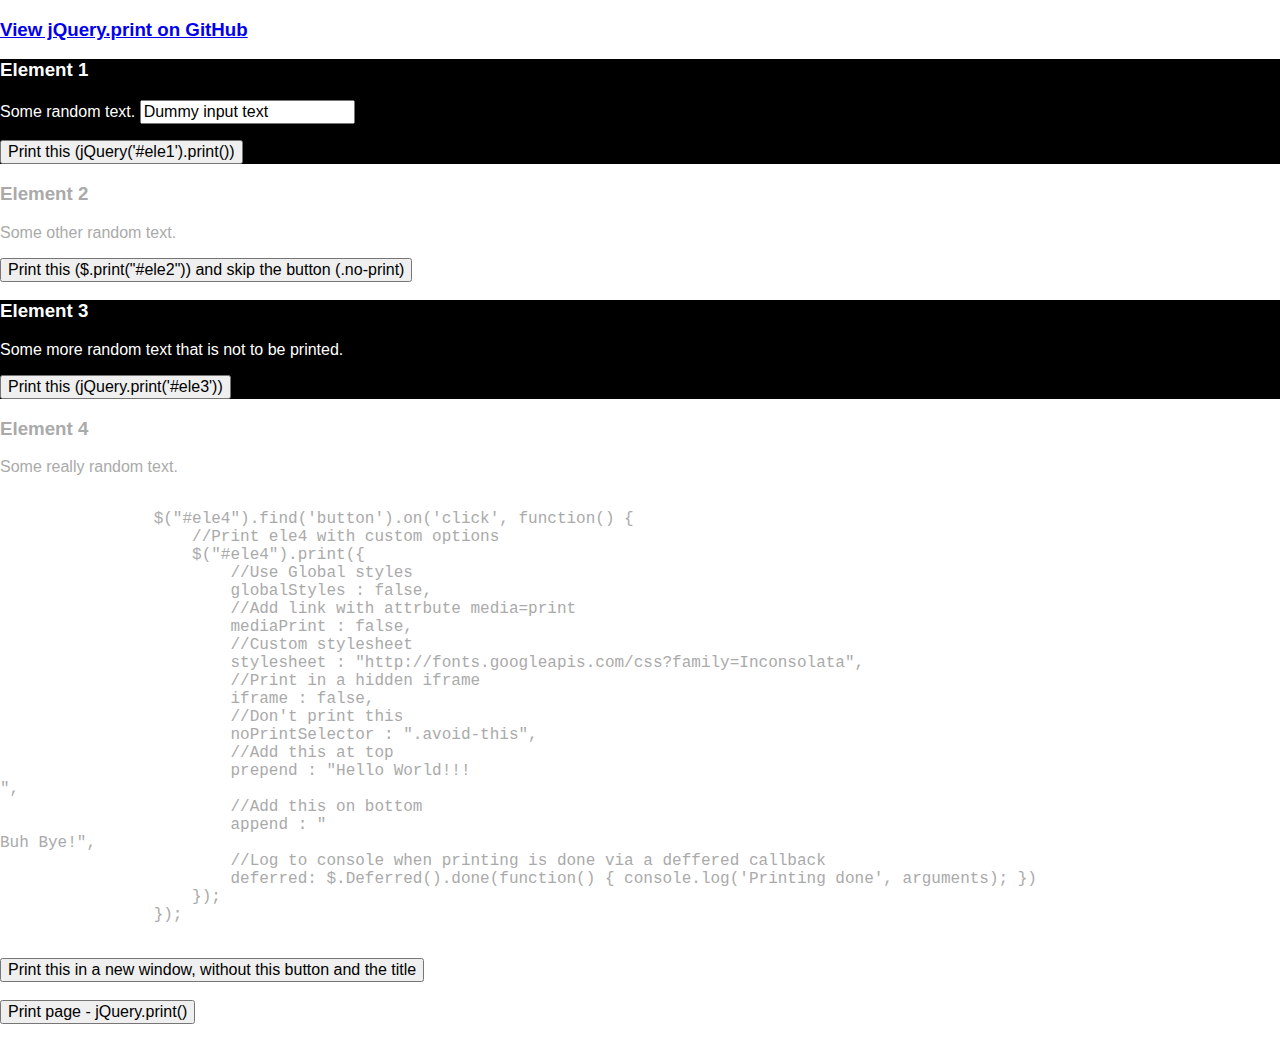
<file: jQuery-Plugin-To-Print-Any-Part-Of-Your-Page-Print/jQuery-Plugin-To-Print-Any-Part-Of-Your-Page-Print/demo/index.html>
<!DOCTYPE html>
<!--[if lt IE 7]>      <html class="no-js lt-ie9 lt-ie8 lt-ie7"> <![endif]-->
<!--[if IE 7]>         <html class="no-js lt-ie9 lt-ie8"> <![endif]-->
<!--[if IE 8]>         <html class="no-js lt-ie9"> <![endif]-->
<!--[if gt IE 8]><!-->
<html class="no-js">
    <!--<![endif]-->
    <head>
        <meta charset="utf-8">
        <meta http-equiv="X-UA-Compatible" content="IE=edge,chrome=1">
        <title>jQuery.Print</title>
        <meta name="description" content="jQuery.print is a plugin for printing specific parts of a page">
        <meta name="viewport" content="width=device-width">
        <link rel="stylesheet" href="css/normalize.min.css">
        <style type='text/css'>
        .a {
            background: black;
            color: white;
        }
        .b {
            color: #aaa;
        }
        </style>
        <!--[if lt IE 9]>
        <script src="js/vendor/html5-3.6-respond-1.1.0.min.js"></script>
        <![endif]-->
    </head>
    <body>
        <!--[if lt IE 9]>
            <p class="chromeframe">You are using an <strong>outdated</strong> browser. Please <a href="http://browsehappy.com/">upgrade your browser</a> or <a href="http://www.google.com/chromeframe/?redirect=true">activate Google Chrome Frame</a> to improve your experience.</p>
        <![endif]-->
        <h3><a href="https://github.com/DoersGuild/jQuery.print" id="view-on-github" class="btn"><span>View jQuery.print on GitHub</span></a></h3>
        <div id="content_holder">
            <div id="ele1" class="a">
                <h3>Element 1</h3>
                <p>
                Some random text.
                <input type="text" value="Dummy input text" />
                </p>
                <button class="print-link no-print" onclick="jQuery('#ele1').print()">
                Print this (jQuery('#ele1').print())
                </button>
            </div>
            <div id="ele2" class="b">
                <h3>Element 2</h3>
                <p>
                Some other random text.
                </p>
                <button class="print-link no-print">
                Print this ($.print("#ele2")) and skip the button (.no-print)
                </button>
            </div>
            <div id="ele3" class="a">
                <h3>Element 3</h3>
                <p class="no-print">
                Some more random text that is not to be printed.
                </p>
                <button class="print-link" onclick="jQuery.print('#ele3')">
                Print this (jQuery.print('#ele3'))
                </button>
            </div>
            <div id="ele4" class="b">
                <h3 class='avoid-this'>Element 4</h3>
                <p>
                Some really random text.
                </p>
                <pre><code>
                $("#ele4").find('button').on('click', function() {
                    //Print ele4 with custom options
                    $("#ele4").print({
                        //Use Global styles
                        globalStyles : false,
                        //Add link with attrbute media=print
                        mediaPrint : false,
                        //Custom stylesheet
                        stylesheet : "http://fonts.googleapis.com/css?family=Inconsolata",
                        //Print in a hidden iframe
                        iframe : false,
                        //Don't print this
                        noPrintSelector : ".avoid-this",
                        //Add this at top
                        prepend : "Hello World!!!<br/>",
                        //Add this on bottom
                        append : "<br/>Buh Bye!",
                        //Log to console when printing is done via a deffered callback
                        deferred: $.Deferred().done(function() { console.log('Printing done', arguments); })
                    });
                });
                </code></pre>
                <button class="print-link avoid-this">
                Print this in a new window, without this button and the title
                </button>
            </div>
            <br/>
            <button class="print-link" onclick="jQuery.print()">
            Print page - jQuery.print()
            </button>
        </div>
        <script src="https://ajax.googleapis.com/ajax/libs/jquery/3.1.1/jquery.min.js"></script>
        <script>
        window.jQuery || document.write('<script src="../bower_components/jquery/dist/jquery.min.js"><\/script>')
        </script>
        <script src="../jQuery.print.js"></script>
        <script type='text/javascript'>
        //<![CDATA[
        jQuery(function($) { 'use strict';
            $("#ele2").find('.print-link').on('click', function() {
                //Print ele2 with default options
                $.print("#ele2");
            });
            $("#ele4").find('button').on('click', function() {
                //Print ele4 with custom options
                $("#ele4").print({
                    //Use Global styles
                    globalStyles : false,
                    //Add link with attrbute media=print
                    mediaPrint : false,
                    //Custom stylesheet
                    stylesheet : "http://fonts.googleapis.com/css?family=Inconsolata",
                    //Print in a hidden iframe
                    iframe : false,
                    //Don't print this
                    noPrintSelector : ".avoid-this",
                    //Add this at top
                    prepend : "Hello World!!!<br/>",
                    //Add this on bottom
                    append : "<br/>Buh Bye!",
                    //Log to console when printing is done via a deffered callback
                    deferred: $.Deferred().done(function() { console.log('Printing done', arguments); })
                });
            });
            // Fork https://github.com/sathvikp/jQuery.print for the full list of options
        });
        //]]>
        </script>
    </body>
</html>
</file>
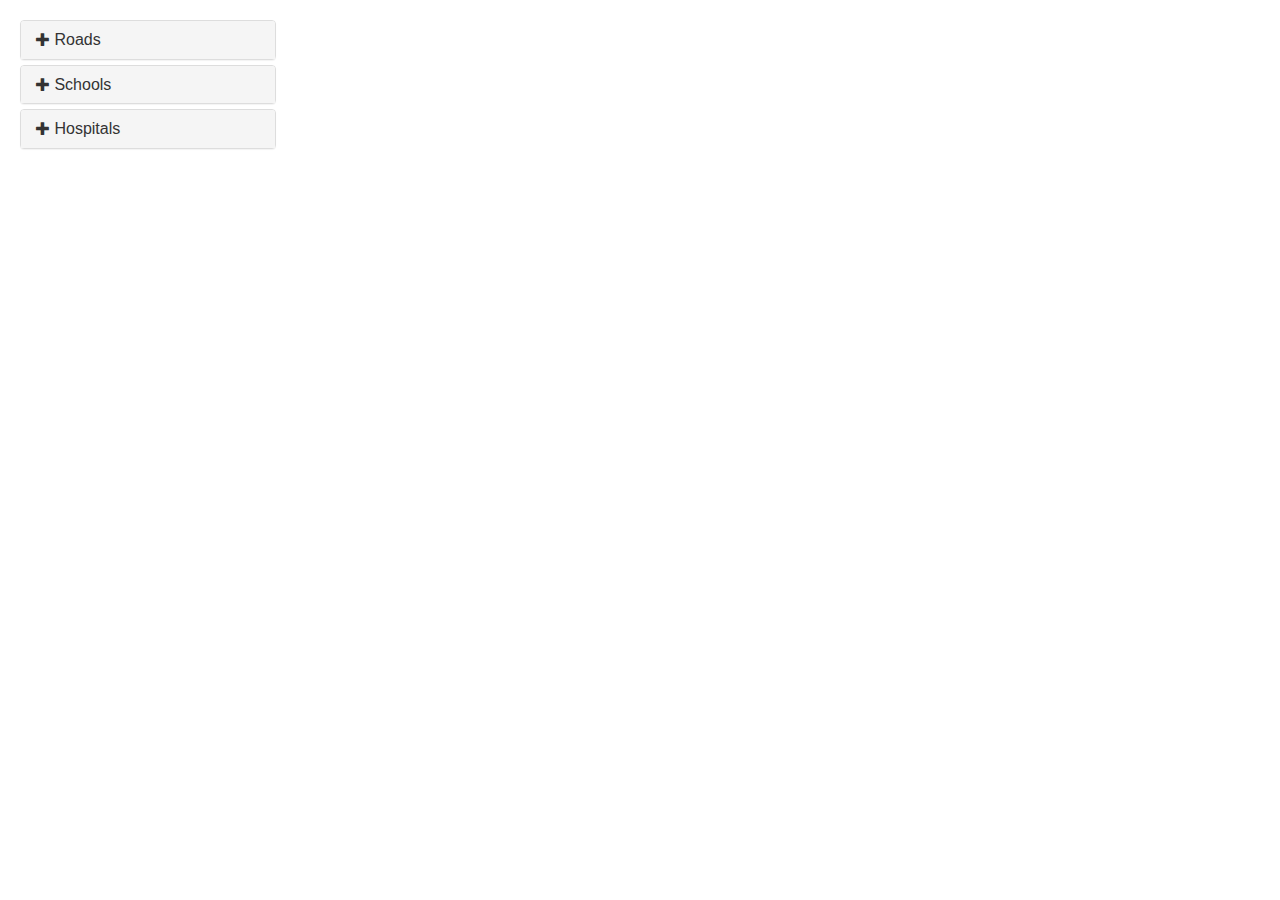
<file: datacatalogue.html>
<!DOCTYPE html>
<html lang="en">
<head>
<meta charset="utf-8">
<meta http-equiv="X-UA-Compatible" content="IE=edge">
<meta name="viewport" content="width=device-width, initial-scale=1">
<title>Example of Bootstrap 3 Accordion with Plus/Minus Icon</title>
<link rel="stylesheet" href="https://maxcdn.bootstrapcdn.com/bootstrap/3.3.7/css/bootstrap.min.css">
<script src="https://ajax.googleapis.com/ajax/libs/jquery/1.12.4/jquery.min.js"></script>
<script src="https://maxcdn.bootstrapcdn.com/bootstrap/3.3.7/js/bootstrap.min.js"></script>
<style type="text/css">
    .bs-example{
    	margin: 20px;
    }
    .panel-title .glyphicon{
        font-size: 14px;
    }
</style>
<script>
    $(document).ready(function(){
        // Add minus icon for collapse element which is open by default
        $(".collapse.in").each(function(){
        	$(this).siblings(".panel-heading").find(".glyphicon").addClass("glyphicon-minus").removeClass("glyphicon-plus");
        });

        // Toggle plus minus icon on show hide of collapse element
        $(".collapse").on('show.bs.collapse', function(){
        	$(this).parent().find(".glyphicon").removeClass("glyphicon-plus").addClass("glyphicon-minus");
        }).on('hide.bs.collapse', function(){
        	$(this).parent().find(".glyphicon").removeClass("glyphicon-minus").addClass("glyphicon-plus");
        });
    });
</script>
</head>
<body>
<div class="bs-example" style="width:20%;">
    <div class="panel-group" id="accordion">
        <div class="panel panel-default">
            <div class="panel-heading">
                <h4 class="panel-title">
                    <a data-toggle="collapse" data-parent="#accordion" href="#collapseOne">
                      <span class="glyphicon glyphicon-plus"></span>
                      Roads
                    </a>
                </h4>
            </div>

            <div id="collapseOne" class="panel-collapse collapse">
              <div class="panel-body">
                  <p>The information and methods of breaking categories of school types below.
                    <a href="https://www.tutorialrepublic.com/css-tutorial/" target="_blank">Learn more.</a>
                  </p>
              </div>
              <ul class="list-group collapse in" id="menuPanelListGroup">
                  <li class="list-group-item librePanelListGroupItem">
                      <a data-toggle="collapse" href="#menuPanelSubListGroup1">
                          <span>By Hierarchy</span>
                          <b class="pull-right glyphicon glyphicon-chevron-right"></b>
                      </a>
                      <ul id="menuPanelSubListGroup1" class="collapse librePanelSubListGroupItem">
                          <li class="list-group-item librePanelListGroupItem">
                            <div class="checkbox">
                              <input id="roads1" type="checkbox" value="">Primary Roads
                            </div>
                          </li>
                          <li class="list-group-item librePanelListGroupItem">
                            <div class="checkbox">
                              <input id="roads2" type="checkbox" value="">Secondary Roads
                            </div>
                          </li>
                          <li class="list-group-item librePanelListGroupItem">
                            <div class="checkbox">
                              <input id="hospitals" type="checkbox" value="">Hospitals
                            </div>
                          </li>
                      </ul>
                  </li>

                  <li class="list-group-item librePanelListGroupItem">
                      <a data-toggle="collapse" href="#menuPanelSubListGroup2">
                        <span>By Condition</span>
                        <b class="pull-right glyphicon glyphicon-chevron-right"></b>
                      </a>
                      <ul id="menuPanelSubListGroup2" class="collapse librePanelSubListGroupItem">
                          <li class="list-group-item librePanelListGroupItem">
                            <div class="checkbox">
                              <input id="roads3" type="checkbox" value="">Paved Roads
                            </div>
                          </li>
                          <li class="list-group-item librePanelListGroupItem">
                            <div class="checkbox">
                              <input id="roads4" type="checkbox" value="">Unpaved Roads
                            </div>
                          </li>
                          <li class="list-group-item librePanelListGroupItem">
                              <div class="checkbox">
                                <input id="roads5" type="checkbox" value="">Dirt Roads
                              </div>
                          </li>
                      </ul>
                  </li>
              </ul>
            </div>

        </div>
        <div class="panel panel-default">
            <div class="panel-heading">
                <h4 class="panel-title">
                    <a data-toggle="collapse" data-parent="#accordion" href="#collapseTwo">
                      <span class="glyphicon glyphicon-plus"></span>
                      Schools
                    </a>
                </h4>
            </div>
            <div id="collapseTwo" class="panel-collapse collapse">
                <div class="panel-body">
                    <p>The information and methods of breaking categories of school types below.
                      <a href="https://www.tutorialrepublic.com/css-tutorial/" target="_blank">Learn more.</a>
                    </p>
                </div>
                <ul class="list-group collapse in" id="menuPanelListGroup">
                    <li class="list-group-item librePanelListGroupItem">
                        <a data-toggle="collapse" href="#menuPanelSubListGroup3">
                            <span>By Hierarchy</span>
                            <b class="pull-right glyphicon glyphicon-chevron-right"></b>
                        </a>
                        <ul id="menuPanelSubListGroup3" class="collapse librePanelSubListGroupItem">
                            <li class="list-group-item librePanelListGroupItem">
                              <div class="checkbox">
                                <input id="schools1" type="checkbox" value="">Primary Schools
                              </div>
                            </li>
                            <li class="list-group-item librePanelListGroupItem">
                              <div class="checkbox">
                                <input id="schools2" type="checkbox" value="">Middle Schools
                              </div>
                            </li>
                            <li class="list-group-item librePanelListGroupItem">
                              <div class="checkbox">
                                <input id="schools3" type="checkbox" value="">Universities
                              </div>
                              <span></span>
                            </li>
                        </ul>
                    </li>
                    <li class="list-group-item librePanelListGroupItem">
                        <a data-toggle="collapse" href="#menuPanelSubListGroup4">
                          <span>By Enrollment</span>
                          <b class="pull-right glyphicon glyphicon-chevron-right"></b>
                        </a>
                        <ul id="menuPanelSubListGroup4" class="collapse librePanelSubListGroupItem">
                            <li class="list-group-item librePanelListGroupItem">
                                <div class="checkbox">
                                  <input id="schools4" type="checkbox" value="">Over 1,000
                                </div>
                            </li>
                            <li class="list-group-item librePanelListGroupItem">
                              <div class="checkbox">
                                <input id="schools5" type="checkbox" value="">Over 500
                              </div>
                            </li>
                            <li class="list-group-item librePanelListGroupItem">
                              <div class="checkbox">
                                <input id="schools6" type="checkbox" value="">Over 100
                              </div>
                            </li>
                        </ul>
                    </li>

                </ul>
            </div>

        </div>

        <div class="panel panel-default">
            <div class="panel-heading">
                <h4 class="panel-title">
                    <a data-toggle="collapse" data-parent="#accordion" href="#collapseThree">
                      <span class="glyphicon glyphicon-plus"></span>
                      Hospitals
                    </a>
                </h4>
            </div>
            <div id="collapseThree" class="panel-collapse collapse">
                <div class="panel-body">
                    <p>The information and methods of breaking categories of school types below.
                      <a href="https://www.tutorialrepublic.com/css-tutorial/" target="_blank">Learn more.</a>
                    </p>
                </div>
                <ul class="list-group collapse in" id="menuPanelListGroup">
                    <li class="list-group-item librePanelListGroupItem">
                        <a data-toggle="collapse" href="#menuPanelSubListGroup5">
                            <span>By Hierarchy</span>
                            <b class="pull-right glyphicon glyphicon-chevron-right"></b>
                        </a>
                        <ul id="menuPanelSubListGroup5" class="collapse librePanelSubListGroupItem">
                            <li class="list-group-item librePanelListGroupItem">
                              <div class="checkbox">
                                <input id="hospitals1" type="checkbox" value="">National
                              </div>
                            </li>
                            <li class="list-group-item librePanelListGroupItem">
                              <div class="checkbox">
                                <input id="hospitals2" type="checkbox" value="">Regional
                              </div>
                            </li>
                        </ul>
                    </li>
                    <li class="list-group-item librePanelListGroupItem">
                        <a data-toggle="collapse" href="#menuPanelSubListGroup6">
                          <span>By Quality</span>
                          <b class="pull-right glyphicon glyphicon-chevron-right"></b>
                        </a>
                        <ul id="menuPanelSubListGroup6" class="collapse librePanelSubListGroupItem">
                            <li class="list-group-item librePanelListGroupItem">
                              <div class="checkbox">
                                <input id="hospitals3" type="checkbox" value="">Advanced
                              </div>
                            </li>
                            <li class="list-group-item librePanelListGroupItem">
                              <div class="checkbox">
                                <input id="hospitals4" type="checkbox" value="">Basics
                              </div>
                            </li>
                        </ul>
                    </li>
                </ul>
            </div>
        </div>
    </div>
</div>
</body>
</html>
</file>
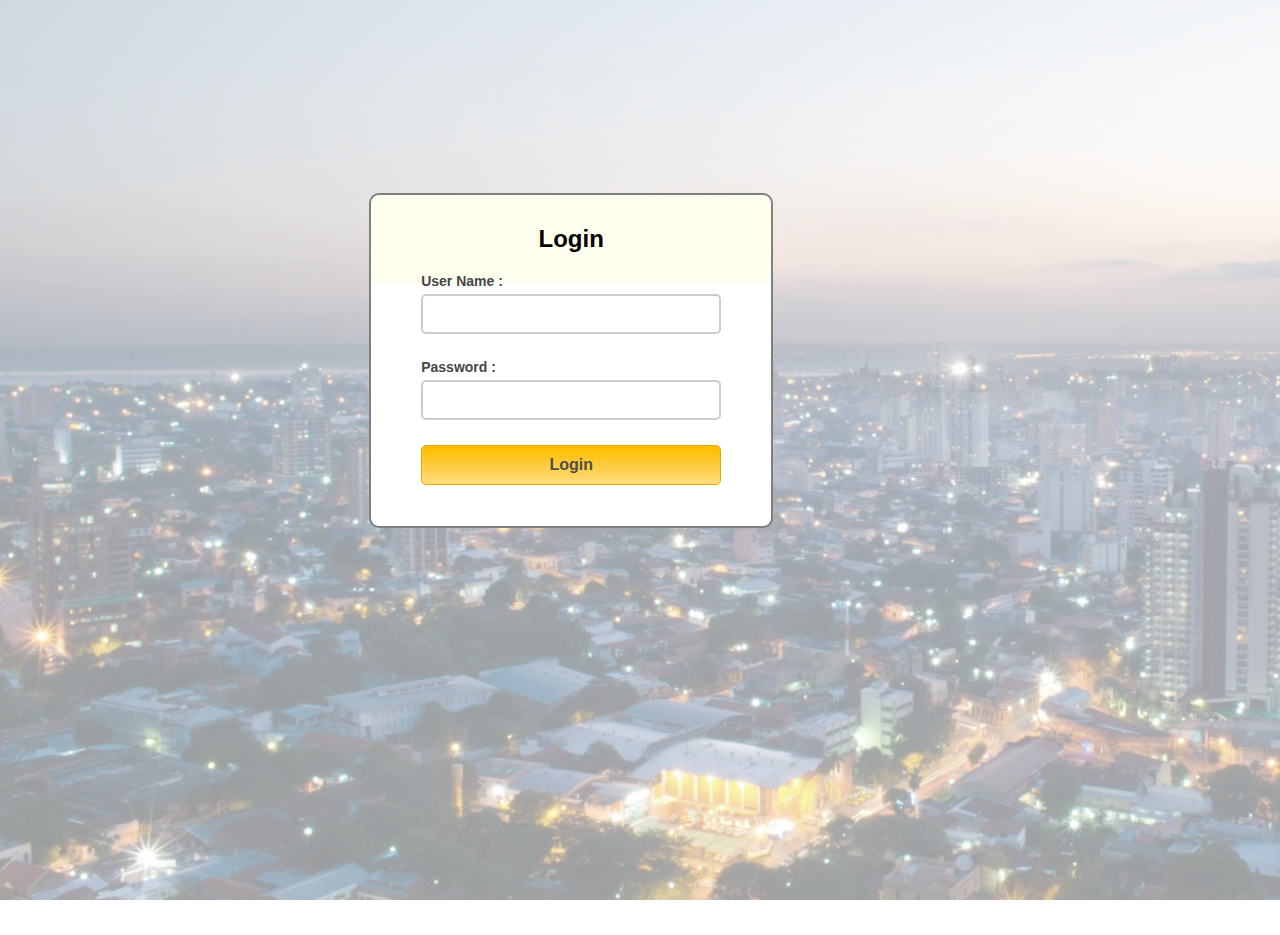
<file: login.html>
<!-- reference:
 https://www.formget.com/javascript-login-form/ -->

<html>
<head>
<title>User Login</title>
<!-- Include CSS File Here -->
<link rel="stylesheet" href="css/style.css"/>
<!-- Include JS File Here -->
<script src="js/login.js"></script>
</head>
<body>
<div class="container">
  <div class="main">
    <h2 class="logintitle">Login</h2>
    <form id="form_id" method="post" name="myform">
      <label>User Name :</label>
        <input type="text" name="username" id="username"/>
      <label>Password :</label>
      <input type="password" name="password" id="password"/>
      <input type="button" value="Login" id="submit" onclick="validate()"/>
    </form>
<!-- <span><b class="note">Note : </b>For this demo use following username and password. <br/><b class="valid">User Name : Jack<br/>Password : GAwhite1</b></span> -->
  </div>
</div>

<div class="imgholder1">
  <img class = "welcomeimage1" src="background_image_cut.jpg">
</div>

</body>
</html>
</file>
<file: css/style.css>
/*This '#' calls the id of the HTML element you wanna control style for*/
/*full details of CSS properties is here.*/

/* Following is the CSS code for the LANDING page */
body {

}

.legend {
        position:absolute;
        bottom:20px;
        left:380px;
        width:170px;
        height:220px;
        font-family: Arial, sans-serif;
        font-weight: lighter;
        color:white;
        background-color: rgba(171, 150, 150, .4);
        padding: 15px;
        margin: 10px;
        border: 1.5px solid #f07f30;
        z-index: 100;
      }



.top{
  position:absolute;
  height:10%;
  top:0;
  width:100%;
  background-color: white;
}
.heading {
  position:absolute;
  height:75px;
  top:5%;
  left:5px;
  z-index:150;
}

#fade-in {
  position: relative;
  left: 15px;
  top: 0;
  font-family: 'Roboto', sans-serif;
  font-weight: lighter;
  font-size: 44px;
  z-index: 10;

  opacity:0.8;
  -webkit-animation:fadeIn ease-in 1;
  -moz-animation:fadeIn ease-in 1;
  animation:fadeIn ease-in 1;

  -webkit-animation-fill-mode:forwards;
  -moz-animation-fill-mode:forwards;
  animation-fill-mode:forwards;

  -webkit-animation-duration:1s;
  -moz-animation-duration:1s;
  animation-duration:1s;

  -webkit-animation-delay: 0.6s;
  -moz-animation-delay: 0.6s;
  animation-delay: 0.6s;
}

#x {
  color:#F51A13;
  font-weight:bold;
}

#logo{
  position:absolute;
  right:6%;
  height:6%;
  top:1.5%;
  opacity:1;
  z-index:20;
}

#loginicon {
  position:absolute;
  top:1%;
  left:87.5%;
  height:22px;
  width:22px;
}

.loginedtext {
  position:absolute;
  top:1%;
  left:89.5%;
  font-family: 'Roboto', sans-serif;
  font-weight:lighter;
  font-size: 14px;
}

#accountname {
  font-family: 'Roboto Condensed', sans-serif;
  font-weight:bold;
}

#loginbutton {
  position:absolute;
  top:5.8%;
  left:87%;
  font-family: 'Roboto', sans-serif;
  font-weight: lighter;
  font-size: 12px;
}

#signupbutton {
  position:absolute;
  top:5.8%;
  left:91%;
  font-family: 'Roboto', sans-serif;
  font-weight: lighter;
  font-size: 12px;
}

/* For background images to hold the whole full page and not distorted,
which is essentially crop off the excess part, create a div to hold the image */
.imgholder1{
  position:absolute;
  width:100%;
  height:100%;
  top:0;
  overflow:hidden;
}

.welcomeimage1 {
  position:absolute;
  padding: 0;
  display: block;
  /* top:0;
  left:0; */
  margin: 0 auto;
  -webkit-background-size: cover;
  -moz-background-size: cover;
  -o-background-size: cover; */
  background-size: cover;

  opacity:0.4;
  filter: grayscale(20%);
  z-index: 0;
}

.imgholder{
  position:absolute;
  width:100%;
  height:100%;
  overflow:hidden;
}

.welcomeimage {
  position:absolute;
  padding: 0;
  display: block;
  /* top:0;
  left:0; */
  margin: 0 auto;
  -webkit-background-size: cover;
  -moz-background-size: cover;
  -o-background-size: cover; */
  background-size: cover;

  opacity:0.8;
  filter: grayscale(10%);
  z-index: 0;
}

#slogantext{
  position: absolute;
  align-self: center;
  top:17.8%;
  left:34%;
  /*font-style: italic;*/
  font-family: 'Roboto', sans-serif;
  font-weight: lighter;
  font-size: 26px;
  color:inherit;
  z-index:10;
}


#explorebutton {
  position:absolute;
  top:30%;
  width:8%;
  left:40%;
  font-family: 'Roboto Condensed', sans-serif;
  font-weight: bolder;
  font-size: 18px;
  color:inherit;

  z-index: 10;
}

#learnmorebutton {
  position:absolute;
  top:30%;
  width:8%;
  left:50%;
  font-family: 'Roboto Condensed', sans-serif;
  font-weight: bolder;
  font-size: 18px;
  color:inherit;
  z-index: 10;
}

/* Following is the code for the 001-2 FEATURES PAGE */
/* .middle-fpage{
  background-color: #fffff0;
  position:relative;
  height:100%;
  bottom:0;
  display: block;
} */
.title-fpage{
  margin:auto;
  top:5%;
  max-width:30%;
  padding:4%;
  text-align: center;
  /* background-color: #BFC9CA; */
}
.card-deck{
  position:relative;
  margin:auto;
  width:72%;
  padding:2%;
  /* background-color: #BFC9CA; */
}
.card{
  position:relative;
  max-width:25%;
  left:8%;
  display: inline-block;
}

.description-fpage{
  font-size: 14px;
}

/* .card-text{
  font-size: 12px;
} */


/* following is the code for the 001-3 MAP GALLERY PAGE */
.imgholder-gpage{
  position:absolute;
  width:100%;
  height:100%;
  overflow:hidden;
}
.image-gpage {
  position:absolute;
  padding: 0;
  display: block;
  /* top:0;
  left:0; */
  margin: 0 auto;
  -webkit-background-size: cover;
  -moz-background-size: cover;
  -o-background-size: cover; */
  background-size: cover;

  opacity:0.4;
  filter: grayscale(60%);
  z-index: 0;
}

.card-gpage{
  position:relative;
  max-height:15%;
  padding:1%;
  margin:auto;
  margin-bottom:10%;
  display: inline-block;
  background-color: #ffffff;
}
/* .btn btn-primary{

} */

/* following is the code for the 002 SELECTION PAGE */
#navbar{
  /* background-color: #F0B27A; */
  /* color:white; */
}
#x1 {
  color:#F51A13;
  font-weight:bold;
}
#logo-sel{
  position:absolute;
  height:80%;
  top:10%;
  right:2%;
  z-index:15;
}

.leftcol{
  position:absolute;
  left:0;
  width:20%;
  height:94.2%;
  bottom:0;
  padding:2%;
  z-index:-10;
  background-color: #D7DBDD;
  display:none;
}
.searchbox{
  position:relative;
  top:10%;
  left:3%;
}
#searchbar{
  position:relative;
  top:10%;
}
#sbutton-selpage{

}
#indicatorbar{
  position:relative;
  top:40%;
  left:3%;
}

/* .buttons{
  position:absolute;
  top:85%;
  width:30%;
  z-index:10;
} */

#results{
  position:relative;
  top:10%;
}
#buttons-sel{
  position:absolute;
  bottom:12%;
  left:4%;
  width:30%;
  z-index:10;
}

#launchbutton{
  position:relative;
  bottom:15%;
  width:20%;
  left:3%;
}
#resetbutton{
  position:relative;
  bottom:15%;
  width:20%;
  left:12%;
}




#map-selpage{
  position:absolute;
  top:5.8%;
  right:0;
  width:72%;
  height:94.2%;
  z-index:-10;
}


/* Following is the middle column  */
.middlecol{
  position:absolute;
  left:0;
  width:28%;
  top:9%;
  padding:3%;
  margin:2%;
}

/* Following is the mapping page */
/* Set the proportion of the page right */
body {
  margin: auto auto;
  width: 100%;
  height: 100%;
  overflow: hidden;
  min-width: 1020px;
  word-wrap: break-word;

  -webkit-touch-callout: none;
  -webkit-user-select: none;

}

/* div .container{
  width: 1000px;
  margin: auto auto;
} */

.leftcol-map{
  position:absolute;
  left:0;
  width:15%;
  height:92%;
  bottom:0;
  font-family: 'Roboto', sans-serif;
  font-weight: lighter;
  /* font-size: 14px; */
  padding:1%;
  z-index:-10;
}

#mapcontrol-mappage{
  color:#fff;
  position:relative;
  left:44%;
}

#map-mappage{
  position:absolute;
  bottom:0;
  left:15%;
  width:85%;
  height:94%;
  z-index:-20;
}
.countryprofile{
  position:relative;
  display:inline;
  top:2%;
  left:2%;
}
#nationalflag{
  position:relative;
  width:40%;
  top:0;
  left:0;
}

.legend {
        position:absolute;
        bottom:6%;
        left:18%;
        width:12%;
        /* height:20%; */
        font-family: Arial, sans-serif;
        font-weight: lighter;
        color:white;
        background-color: rgba(150, 150, 150, .4);
        padding: 15px;
        margin: 10px;
        border: 1px solid #2874A6;
        z-index: 70;
      }

      .label1{
        display:inline-block;
        font-weight: lighter;
      }

      #fill1{
        position:relative;
        right:5px;
        background-color:#F5B041;
        height:4px;
        width:20px;
      }

      #fill2{
        position:relative;
        right:5px;
        background-color:#212F3D;
        height:4px;
        width:20px;
      }

      #fill3{
        position:relative;
        right:5px;
        background-color:#839192;
        height:4px;
        width:20px;
      }

      #fill4{
        position:relative;
        right:5px;
        background-color:#82000A;
        height:4px;
        width:20px;
      }

      #fill5{
        position:relative;
        right:5px;
        background-color:#fff01A;
        height:4px;
        width:20px;
      }

      #fill6{
        position:relative;
        right:5px;
        background-color:#F8C471;
        border-color:#7B241C;
        /* height:4px;
        width:20px; */
        width: 10px;
        height: 10px;
        -webkit-border-radius: 5px;
        -moz-border-radius: 5px;
        border-radius: 5px;
        /* background: red; */
      }

      #fill7{
        position:relative;
        right:5px;
        background-color:#2471A3;
        border-color:#154360;
        /* height:4px;
        width:20px; */
        width: 10px;
        height: 10px;
        -webkit-border-radius: 5px;
        -moz-border-radius: 5px;
        border-radius: 5px;
        /* background: red; */
      }

      #fill8{
        position:relative;
        right:5px;
        background-color:#197085;
        border-color:#197085;
        /* height:4px;
        width:20px; */
        width: 10px;
        height: 10px;
        -webkit-border-radius: 5px;
        -moz-border-radius: 5px;
        border-radius: 5px;
        /* background: red; */
      }

      #fill9{
        position:relative;
        right:5px;
        background-color:#007085;
        border-color:#007085;
        /* height:4px;
        width:20px; */
        width: 10px;
        height: 10px;
        -webkit-border-radius: 5px;
        -moz-border-radius: 5px;
        border-radius: 5px;
        /* background: red; */
      }



      #fill10{
        position:relative;
        right:5px;
        background-color:#107700;
        border-color:#107700;
        /* height:4px;
        width:20px; */
        width: 10px;
        height: 10px;
        -webkit-border-radius: 5px;
        -moz-border-radius: 5px;
        border-radius: 5px;
        /* background: red; */
      }


/* .yearchange{
    position: absolute;
    bottom: 5%;
    right: 5%;
    z-index: 15;
} */


/*
#hoverover_addon {
    visibility: hidden;
    width: 120px;
    background-color: lightblue;
    color: #fff;
    font-size: 10px;
    text-align: center;
    border-radius: 6px;
    padding: 5px 0;

    position: absolute;
    z-index: 1;
}

#addon_title:hover #hoverover_addon {
    visibility: visible;
}
#addon_title{
    display:inline;
}
#addon_info{
    display:inline;
} */

.leftcol-map h3{
  color:#fff;
  font-size: 18px;
}

.leftcol-map h4{
  color:#fff;
  font-size: 16px;
}

#datatopictitle{
  font-size: 18px;
  color:#000000;
}

#hoverover1 {
    visibility: hidden;
    width: 120px;
    background-color: black;
    color: #fff;
    font-size: 10px;
    text-align: center;
    border-radius: 6px;
    padding: 5px 0;

    position: absolute;
    z-index: 1;
}

#roadstitle1:hover #hoverover1 {
    visibility: visible;
}

#hoverover2 {
    visibility: hidden;
    width: 120px;
    background-color: black;
    color: #fff;
    font-size: 10px;
    text-align: center;
    border-radius: 6px;
    padding: 5px 0;

    position: absolute;
    z-index: 1;
}

#roadstitle2:hover #hoverover2 {
    visibility: visible;
}

#hoverover3 {
    visibility: hidden;
    width: 120px;
    background-color: black;
    color: #fff;
    font-size: 10px;
    text-align: center;
    border-radius: 6px;
    padding: 5px 0;

    position: absolute;
    z-index: 1;
}

#roadstitle3:hover #hoverover3 {
    visibility: visible;
}

#hoverover4 {
    visibility: hidden;
    width: 120px;
    background-color: black;
    color: #fff;
    font-size: 10px;
    text-align: center;
    border-radius: 6px;
    padding: 5px 0;

    position: absolute;
    z-index: 1;
}

#roadstitle4:hover #hoverover4 {
    visibility: visible;
}

#hoverover5 {
    visibility: hidden;
    width: 120px;
    background-color: black;
    color: #fff;
    font-size: 10px;
    text-align: center;
    border-radius: 6px;
    padding: 5px 0;

    position: absolute;
    z-index: 1;
}

#roadstitle5:hover #hoverover5 {
    visibility: visible;
}

#hoverover6 {
    visibility: hidden;
    width: 120px;
    background-color: black;
    color: #fff;
    font-size: 10px;
    text-align: center;
    border-radius: 6px;
    padding: 5px 0;

    position: absolute;
    z-index: 1;
}

#roadstitle6:hover #hoverover6 {
    visibility: visible;
}


/* THE STYLE FOR THE ACCORDIONS */
/* .bs-example2{
  background-color: lightyellow;
  padding:1%;
} */

/* .panel-group{
  background-color: lightgreen;
} */

#accordion2{
  opacity: 0.3;
}

.buttons-map{
  position:relative;
  top:7%;
}

#launchbutton-map{
  position:relative;
  width:40%;
  left:3%;
}

#resetbutton-map{
  position:relative;
  width:40%;
  left:6%;
}

/* .active {
    background: #f00;
} */

/* .gapshow{
  position:absolute;
  top:9%;
  right:4%;
  z-index: 10;
} */

/* STYLE FOR THE MAP POPUPS */
/* https://stackoverflow.com/questions/12606141/how-would-i-customise-the-look-and-feel-of-the-leaflet-popup?rq=1 */
/*
.custom-popup {
  position: absolute;
  left: 10px;
  bottom: 10px;
  z-index: 15;
} */

.custom-popup .leaflet-popup-content-wrapper {

  width:200px;
  background:#2c3e50;
  color:#fff;
  font-size:12px;
  font-family: 'Roboto', sans-serif;
  font-weight: lighter;
  line-height:24px;
  padding:2%;
  max-width:400px;
  }
.custom-popup .leaflet-popup-content-wrapper a {
  color:rgba(255,255,255,0.5);
  }
.custom-popup .leaflet-popup-tip-container {
  width:3px;
  height:0px;
  background:#D4E6F1;
  }
.custom-popup .leaflet-popup-tip {
  border-left:15px solid transparent;
  border-right:15px solid transparent;
  border-top:15px solid transparent;
  /* border-top:15px solid #2c3e50; */
  border-bottom:15px solid transparent;
  }



  .custom-popup1 .leaflet-popup-content-wrapper {

    width: 200px;
    background:#3498DB;
    color:#fff;
    font-size:12px;
    font-family: 'Roboto', sans-serif;
    font-weight: lighter;
    line-height:24px;
    padding:2%;
    max-width:400px;
    }
  .custom-popup1 .leaflet-popup-content-wrapper a {
    color:rgba(255,255,255,0.5);
    }
  .custom-popup1 .leaflet-popup-tip-container {
    width:3px;
    height:0px;
    background:#2c3e50;
    }
  .custom-popup1 .leaflet-popup-tip {
    border-left:15px solid transparent;
    border-right:15px solid transparent;
    border-top:15px solid transparent;
    /* border-top:15px solid #2c3e50; */
    border-bottom:15px solid transparent;
    }
/*
.popupCustom .leaflet-popup-tip,
.popupCustom .leaflet-popup-content-wrapper {
    background: #e0e0e0;
    color: #234c5e;
} */

#rightcol-map{
  position:absolute;
  right:0;
  width:18%;
  top:5.8%;
  height:95%;
  border-bottom-left-radius: 25px;
  top:5%;
  font-family: 'Roboto', sans-serif;
  font-weight: lighter;
  background-color: #428bca;
  opacity: 0.9;
  padding:1%;
  z-index:-10;
}

#gapresetbutton{
  position:relative;
  width:40%;
  left:3%;
}

#gaplearnbutton{
  position:relative;
  width:40%;
  left:15%;
}

#rightcol-map h3{
  color:#fff;
  /* font-weight: bolder; */
  /* font-weight: 200; */
  font-size: 18px;
  /* font-size: 15px; */
}

#rightcol-map h4{
  color:#fff;
  /* font-weight: bolder; */
  /* font-weight: 200; */
  font-size: 16px;
  /* font-size: 14px; */
}

/* #gaptopicbar{
  position:absolute;
  display: inline;
  width:80%;
  top:20%;
} */
/* #gaptypebar{
  position:absolute;
  display: inline;
  width:80%;
  top:20%;
  left:21%;
} */
/* #gaptopicbutton1{
  width:45%;
} */
#gaptypebutton1{
  width:45%;
}

/* #gapresetbar{
  position:absolute;
  margin: auto;
  width:80%;
  top:25%;
} */
#gapresetbutton1{
  width:45%;
}
#gaplearnmorebar{
  position:absolute;
  margin: auto;
  width:80%;
  top:25%;
  left:51%;
}
#gaplearnmorebutton{
  width:45%;
}


/* THE PUBLIC HEALTH GAP BARS */
/* #gaptypebar2{
  position:absolute;
  display: inline;
  width:80%;
  top:35%;
  left:21%;
} */
/* #gaptopicbutton1{
  width:45%;
} */
#gaptypebutton1{
  width:45%;
}
#gapresetbutton1{
  width:45%;
}
#gaptypebutton2{
  width:45%;
}
#gapresetbutton2{
  width:45%;
}
#gaptypebutton3{
  width:45%;
}
#gapresetbutton3{
  width:45%;
}
#gaptypebutton4{
  width:45%;
}
#gapresetbutton4{
  width:45%;
}


#gaplearnmorebar2{
  position:absolute;
  margin: auto;
  width:80%;
  top:40%;
  left:51%;
}
#gaplearnmorebutton{
  width:45%;
}


#pdfbar{
  position:absolute;
  display: inline;
  width:80%;
  top:92%;
  left:4%;
}
#excelbar{
  position:absolute;
  display: inline;
  width:80%;
  top:92%;
  left:50%;
}
#pdfbutton{
  width:50%;
}
#tablebutton{
  width:50%;
}

/* easyprint */
.easyPrintHolder .a3CssClass {
            background-image: url([data-uri]);
            transform: rotate(-90deg);
        }

#topbuttons-mappage{
  position:absolute;
  /* top:8%; */
  top:20%;
  width:80%;
  left:20%;
}

/* .basemapbar{
  position:relative;
  display:inline;
  left:2%;
  z-index: 15;
}
.scalebar{
  position:relative;
  display:inline;
  left:2%;
  z-index: 15;
}
.heatmapbar{
  position:relative;
  display:inline;
  top:2%;
  left:2%;
  z-index: 15;
} */

/* #printmapbutton{
  position:absolute;
  top:8%;
  left:80%;
  width:6%;
  z-index: 10;
} */


/* #gapshowbutton{
  position:absolute;
  bottom:84%;
  left:91.5%;
  width:7%;
  z-index: 10;
} */

/* .layersonmap{
  position:absolute;
  top:7%;
  right:6%;
  z-index: 15;
} */


/* Following is the data catalogue */
@import "compass/css3";

/* // only for presentation purposes */

.container {
  font-family: 'Source Sans Pro', sans-serif;
  position: relative;
  left: 14%;
  top: 12%;
}

h1 {
  padding-bottom: 0;
  margin-bottom: 0;
}

h3 {
  margin-top: 0;
  font-weight: 300;
}

.container {
  width: 40em;
  margin: 10px auto;
}

// main level

.ac-label {
  font-weight: 700;
  position: relative;
  padding: .5em 1em;
  margin-bottom: .5em;
  display: block;
  cursor: pointer;
  background-color: whiteSmoke;
  transition: background-color .15s ease-in-out;
}

.ac-input:checked + label, .ac-label:hover {
  background-color: #999;
}

.ac-label:after, .ac-input:checked + .ac-label:after {
  content: "+";
  position: absolute;
  display: block;
  right: 0;
  top: 0;
  width: 2em;
  height: 100%;
  line-height: 2.25em;
  text-align: center;
  background-color: #e5e5e5;
  transition: background-color .15s ease-in-out;
}

.ac-label:hover:after, .ac-input:checked + .ac-label:after {
  background-color: #b5b5b5;
}

.ac-input:checked + .ac-label:after {
  content: "-";
}

.ac-input {
  display: none;
}

// the magic

.ac-text, .ac-sub-text {
  opacity: 0;
  height: 0;
  margin-bottom: .5em;
  transition: opacity .5s ease-in-out;
  overflow: hidden;
}

.ac-input:checked ~ .ac-text, .ac-sub .ac-input:checked ~ .ac-sub-text {
  opacity: 1;
  height: auto;
}

// sub-level

.ac-sub .ac-label {
  background: none;
  font-weight: 600;
  padding: .5em 2em;
  margin-bottom: 0;
}

.ac-sub .ac-label:checked {
  background: none;
  border-bottom: 1px solid whitesmoke;
}

.ac-sub .ac-label:after, .ac-sub .ac-input:checked + .ac-label:after {
  left: 0;
  background: none;
}

.ac-sub .ac-input:checked + label, .ac-sub .ac-label:hover {
  background: none;
}

.ac-sub-text {
  padding: 0 1em 0 2em;
}



/* .topbar{
  position:absolute;
  top:0;
  width:100%;
  height:3%;
  background-color: #85C1E9;
  z-index:30;
} */

/* .nav{
  position:relative;
  left: 47%;
  top:170px;
  z-index:30;
  color:white;
}

.nav a {
  color:white;
  font-family: 'Roboto', sans-serif;
  font-weight: bolder;
  font-size: 16px;
}

.page0 {
  position:absolute;
  top:3%;
  width:100%;
  height:1350px;
  background: url(http://www.telegraph.co.uk/content/dam/Travel/Destinations/South%20America/Paraguay/Paraguay---overview---capital-city-xlarge.jpg) center center / cover no-repeat;
} */


/*background and scroll button*/
/* section {
  position: relative;
  width: 100%;
  height: 900px;
}
section::after {
  position: absolute;
  bottom: 0;
  left: 0;
  content: '';
  width: 100%;
  height: 1000px;
  background: -webkit-linear-gradient(top,rgba(0,0,0,0) 0,rgba(0,0,0,.5) 80%,rgba(0,0,0,.7) 100%);
  background: linear-gradient(to bottom,rgba(0,0,0,0) 0,rgba(0,0,0,.6) 80%,rgba(0,0,0,.7) 100%);
}


.demo a {
  position: absolute;
  bottom: 80px;
  left: 50%;
  z-index: 2;
  display: inline-block;
  -webkit-transform: translate(0, -50%);
  transform: translate(0, -50%);
  color: #fff;
  font : normal 400 20px/1 'Josefin Sans', sans-serif;
  letter-spacing: .1em;
  text-decoration: none;
  transition: opacity .3s;
}
.demo a:hover {
  opacity: .5;
}

#title {
  position: absolute;
  align-self: center;
  top:4%;
  left:34%;
  font-family: 'Roboto', sans-serif;
  font-weight: bolder;
  font-size: 42px;
  color:white;
  z-index:50;
}

#section03 a {
  padding-top: 60px;
}

/*this controls the scroll icon*/
#section03 a span {
  position: absolute;
  bottom: 100px;
  left: 40%;
  width: 46px;
  height: 46px;
  margin-left: -23px;
  border: 1px solid #fff;
  border-radius: 100%;
  box-sizing: border-box;
}

#section03 a span::after {
  position: absolute;
  bottom: 50%;
  left: 50%;
  content: '';
  width: 16px;
  height: 16px;
  margin: -12px 0 0 -8px;
  border-left: 1px solid #fff;
  border-bottom: 1px solid #fff;
  -webkit-transform: rotate(-45deg);
  transform: rotate(-45deg);
  box-sizing: border-box;
}
#section03 a span::before {
  position: absolute;
  bottom: 0;
  left: 0;
  z-index: -1;
  content: '';
  width: 44px;
  height: 44px;
  box-shadow: 0 0 0 0 rgba(255,255,255,.1);
  border-radius: 100%;
  opacity: 0;
  -webkit-animation: sdb03 3s infinite;
  animation: sdb03 3s infinite;
  box-sizing: border-box;
}

/*Here are the other pages*/
/* .page1 {
  position:relative;
  width:100%;
  height:1000px;
}

.page2 {
  position:relative;
  width:100%;
  height:1000px;
}

.page3 {
  position:relative;
  width:100%;
  height:1000px;
} */

/*.custom-popup .leaflet-popup-content-wrapper {
  background:#2c3e50;
  color:#fff;
  font-size:16px;
  line-height:24px;
  }
.custom-popup .leaflet-popup-content-wrapper a {
  color:rgba(255,255,255,0.5);
  }
.custom-popup .leaflet-popup-tip-container {
  width:30px;
  height:15px;
  }
.custom-popup .leaflet-popup-tip {
  border-left:15px solid transparent;
  border-right:15px solid transparent;
  border-top:15px solid #2c3e50;*/

  @import url(http://fonts.googleapis.com/css?family=Raleway);
  h2.logintitle{
  background-color: #FEFFED;
  padding: 30px 35px;
  margin: -10px -50px;
  text-align:center;
  border-radius: 10px 10px 0 0;
  }
  hr{
  margin: 10px -50px;
  border: 0;
  border-top: 1px solid #ccc;
  margin-bottom: 40px;
  }
  div.container{
  width: 900px;
  height: 610px;
  margin:35px auto;
  font-family: 'Roboto', sans-serif;
  font-weight: lighter;
  }
  div.main{
  width: 300px;
  position: relative;
  padding: 10px 50px 25px;
  border: 2px solid gray;
  border-radius: 10px;
  background-color: #ffffff;
  /* opacity: 1; */
  font-family: 'Roboto', sans-serif;
  font-weight: lighter;
  float:left;
  margin-top:50px;
  z-index:10;
  }
  input[type=text],input[type=password]{
  width: 100%;
  height: 40px;
  padding: 5px;
  margin-bottom: 25px;
  margin-top: 5px;
  border: 2px solid #ccc;
  color: #1A58FB;
  font-size: 16px;
  border-radius: 5px;
  }
  label{
  color: #464646;
  text-shadow: 0 1px 0 #fff;
  font-size: 14px;
  font-weight: bold;
  }
  center{
  font-size:32px;
  }
  .note{
  color:red;
  }
  .valid{
  color:green;
  }
  .back{
  text-decoration: none;
  border: 1px solid rgb(0, 143, 255);
  background-color: rgb(0, 214, 255);
  padding: 3px 20px;
  border-radius: 2px;
  color: black;
  }
  input[type=button]{
  font-size: 16px;
  background: linear-gradient(#ffbc00 5%, #ffdd7f 100%);
  border: 1px solid #e5a900;
  color: #4E4D4B;
  font-weight: bold;
  cursor: pointer;
  width: 100%;
  border-radius: 5px;
  padding: 10px 0;
  outline:none;
  }
  input[type=button]:hover{
  background: linear-gradient(#ffdd7f 5%, #ffbc00 100%);
  }
</file>
